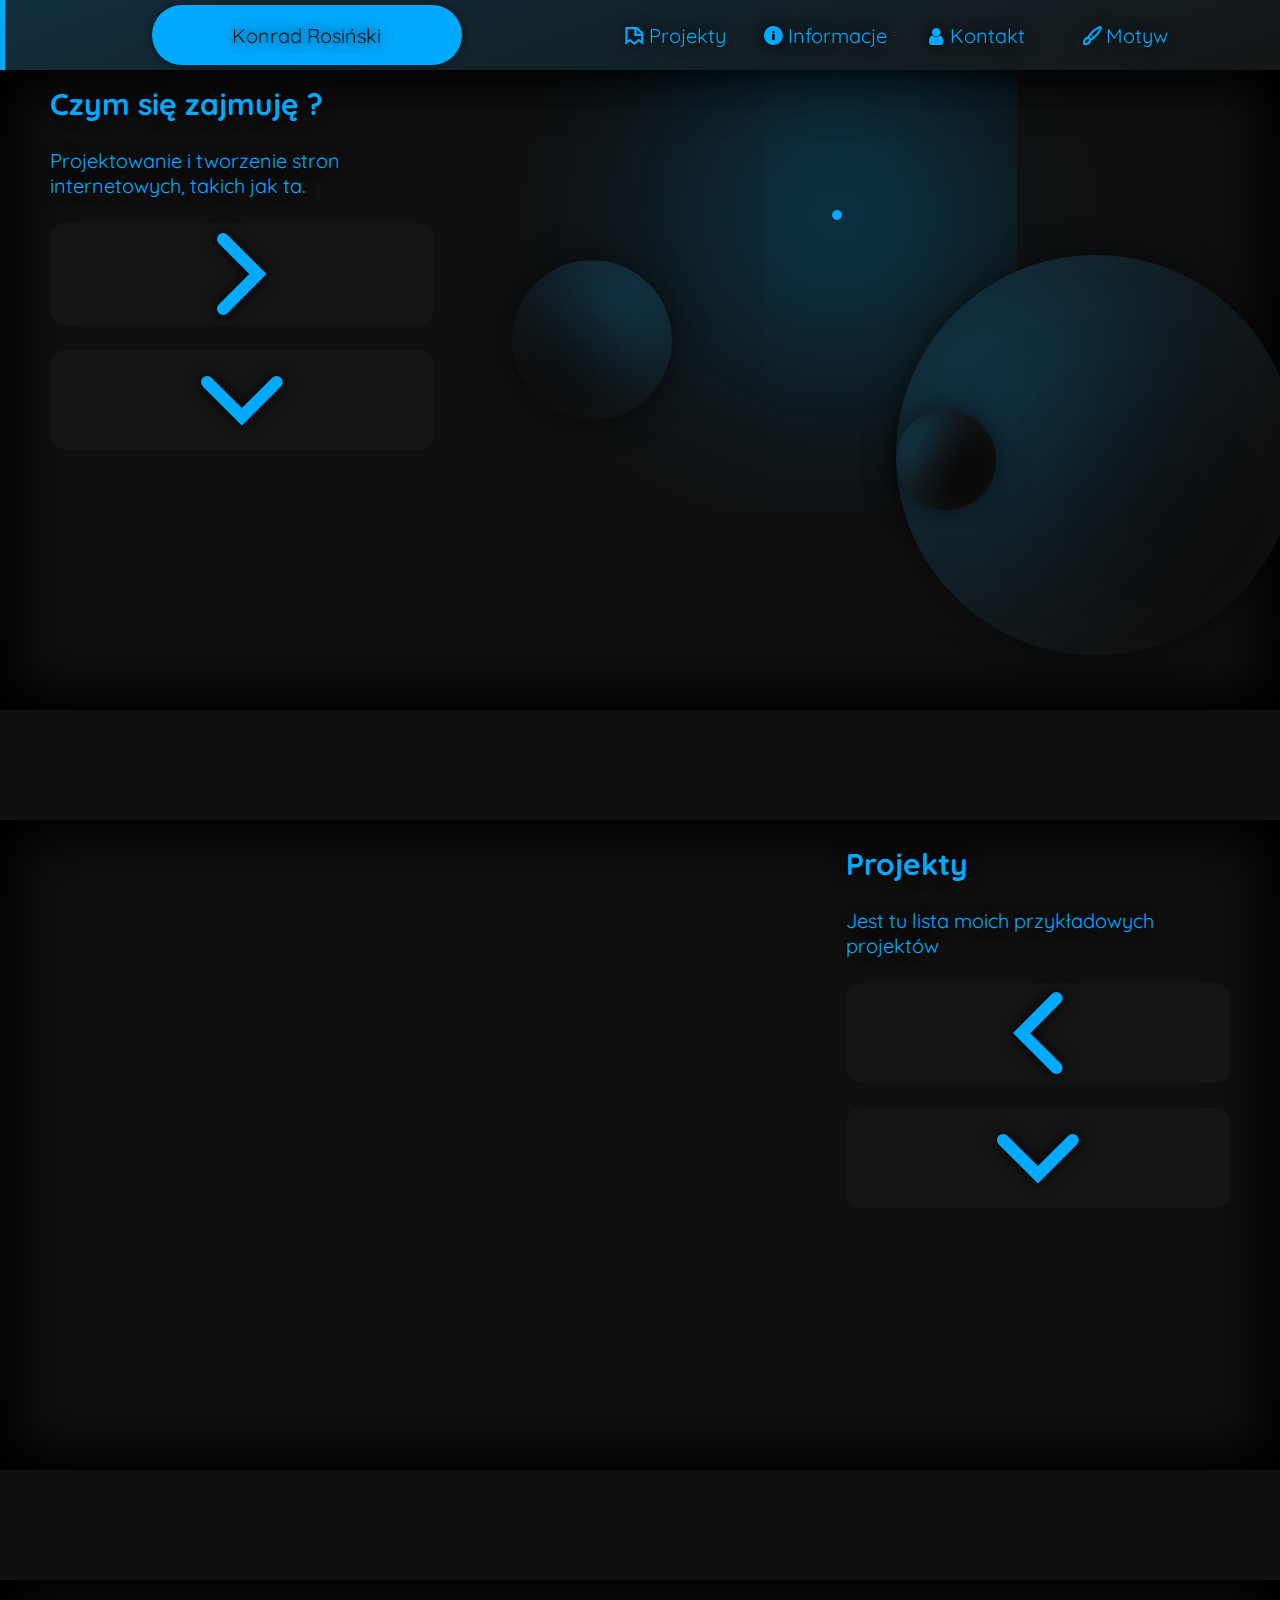
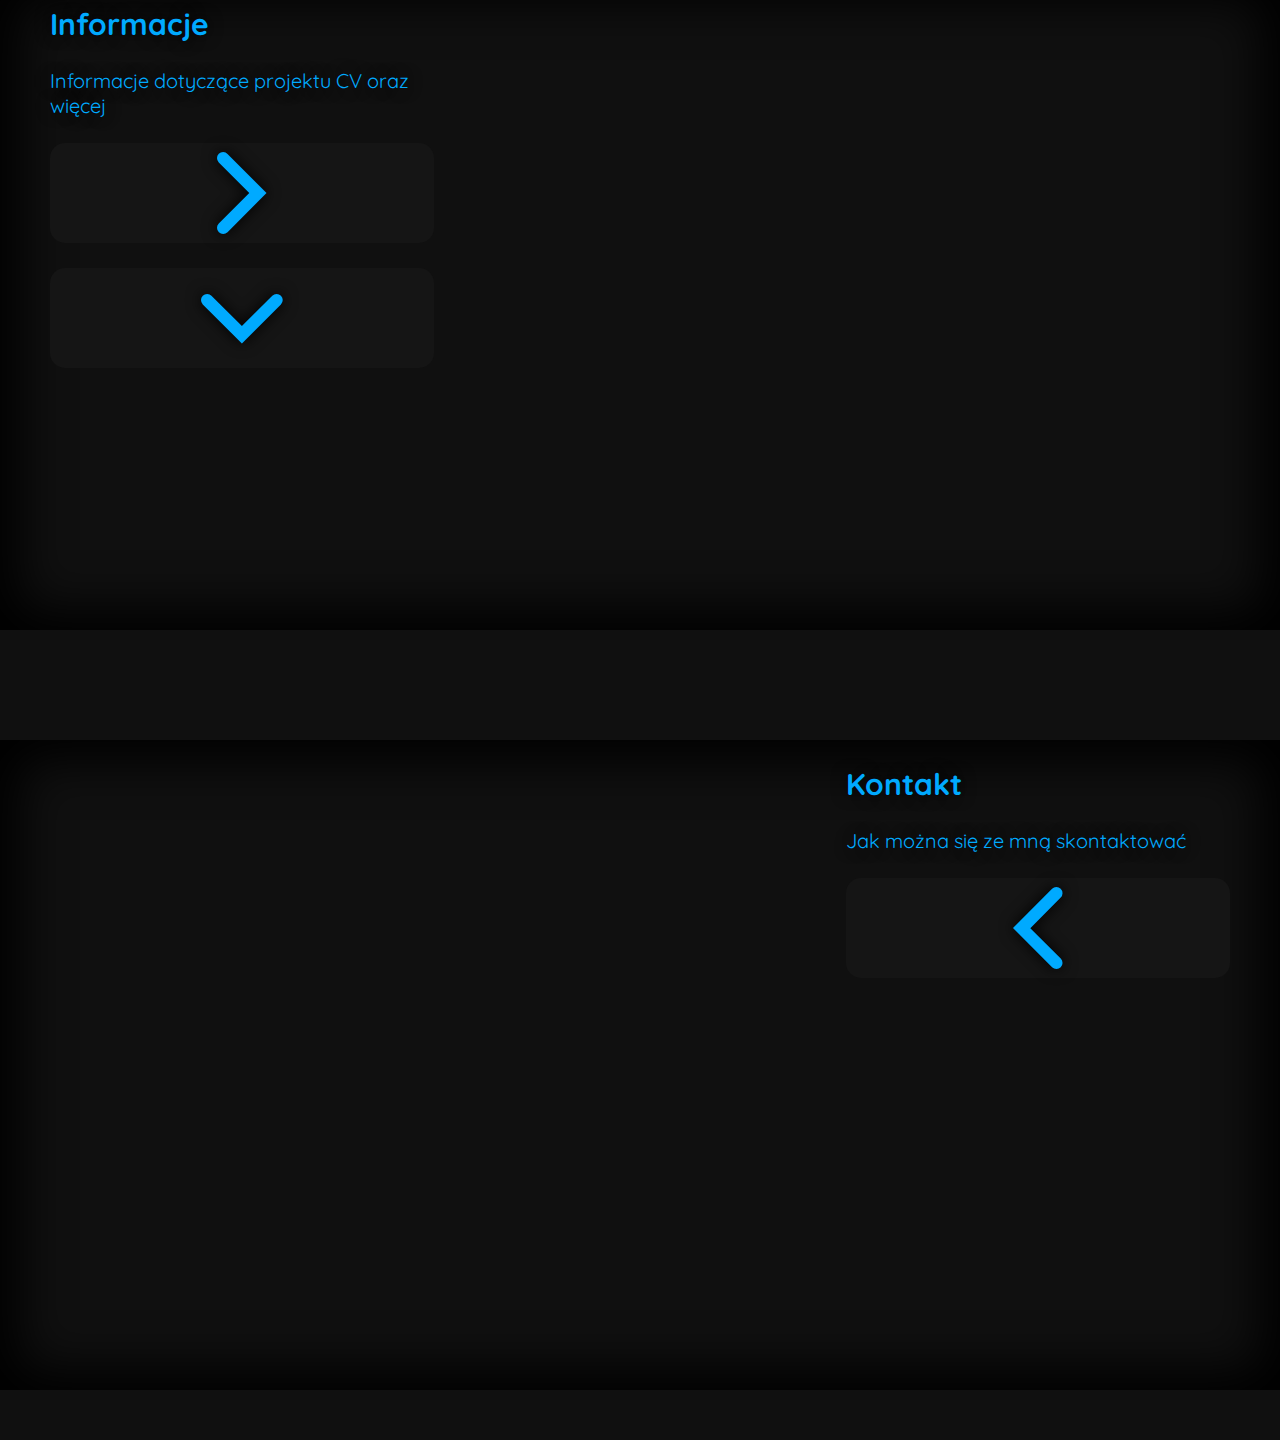
<file: index.html>
<html>

<head>
	<title>Konrad Rosiński</title>
	<meta charset="utf8"/>
	<link href="style.css" rel="stylesheet" type="text/css">
	<link href="css/fontello.css" rel="stylesheet" type="text/css">
	<link href="https://fonts.googleapis.com/css2?family=Quicksand:wght@300&display=swap" rel="stylesheet">
	<link rel="preconnect" href="https://fonts.googleapis.com">
	<link rel="preconnect" href="https://fonts.gstatic.com" crossorigin>
	<link href="https://fonts.googleapis.com/css2?family=Quicksand:wght@300&display=swap" rel="stylesheet">
	<script src="script.js"	type="text/javascript"></script>

</head>

<body onload="randomise_color()">
	<header id="header">
		<div>
			<a href="#" class="header-logo">
				Konrad Rosiński
			</a>
		</div>
		
		<nav>
			<div><a href="#projects"><i class="demo-icon icon-doc-alt"></i>Projekty</a></div>
			<div><a href="#info"><i class="demo-icon icon-info-circled"></i>Informacje</a></div>
			<div><a href="#contact"><i class="demo-icon icon-user"></i>Kontakt</a></div>
			<div onclick="randomise_color()"><a><i class="demo-icon icon-brush"></i>Motyw</a></div>
		</nav>
	</header>
	
	<div id="me_block">
		<div class="content">
			<h2>Czym się zajmuję ?</h2>
			<p>Projektowanie i tworzenie stron internetowych, takich jak ta.</p>
			<button class="scroll-button" onclick="display_me_content()">
				<i class="demo-icon icon-right-open"></i>
			</button>
			<a class="scroll-button" href="#projects">
				<i class="demo-icon icon-down-open"></i>
			</a>
		</div>
		
		<div class="ball4">
		</div>
		<div class="ball1">
		</div>
		<div class="ball2">
		</div>
		<div class="ball3">
		</div>
			
	</div>
	
	<div class="blank-div" id="projects">
	</div>
	
	<div class="block">
		<div class="content" style="float:right">
			<h2>Projekty</h2>
			<p">Jest tu lista moich przykładowych projektów</p>
			<a class="scroll-button" href="#">
				<i class="demo-icon icon-left-open"></i>
			</a>
			<a class="scroll-button" href="#info">
				<i class="demo-icon icon-down-open"></i>
			</a>
			
		</div>
	</div>
	
	<div class="blank-div" id="info">
	</div>
	
	<div class="block">
		<div class="content">
			<h2>Informacje</h2>
			<p>Informacje dotyczące projektu CV oraz więcej</p>
			<a class="scroll-button" href="#projects">
				<i class="demo-icon icon-right-open"></i>
			</a>
			<a class="scroll-button" href="#contact">
				<i class="demo-icon icon-down-open"></i>
			</a>
			
		</div>
	</div>
	
	<div class="blank-div" id="contact">
	</div>
	
	<div class="block">
		<div class="content" style="float:right;">
			<h2>Kontakt</h2>
			<p>Jak można się ze mną skontaktować</p>
			<a class="scroll-button" href="#info">
				<i class="demo-icon icon-left-open"></i>
			</a>
			
		</div>
	</div>
</body>
</html>
</file>
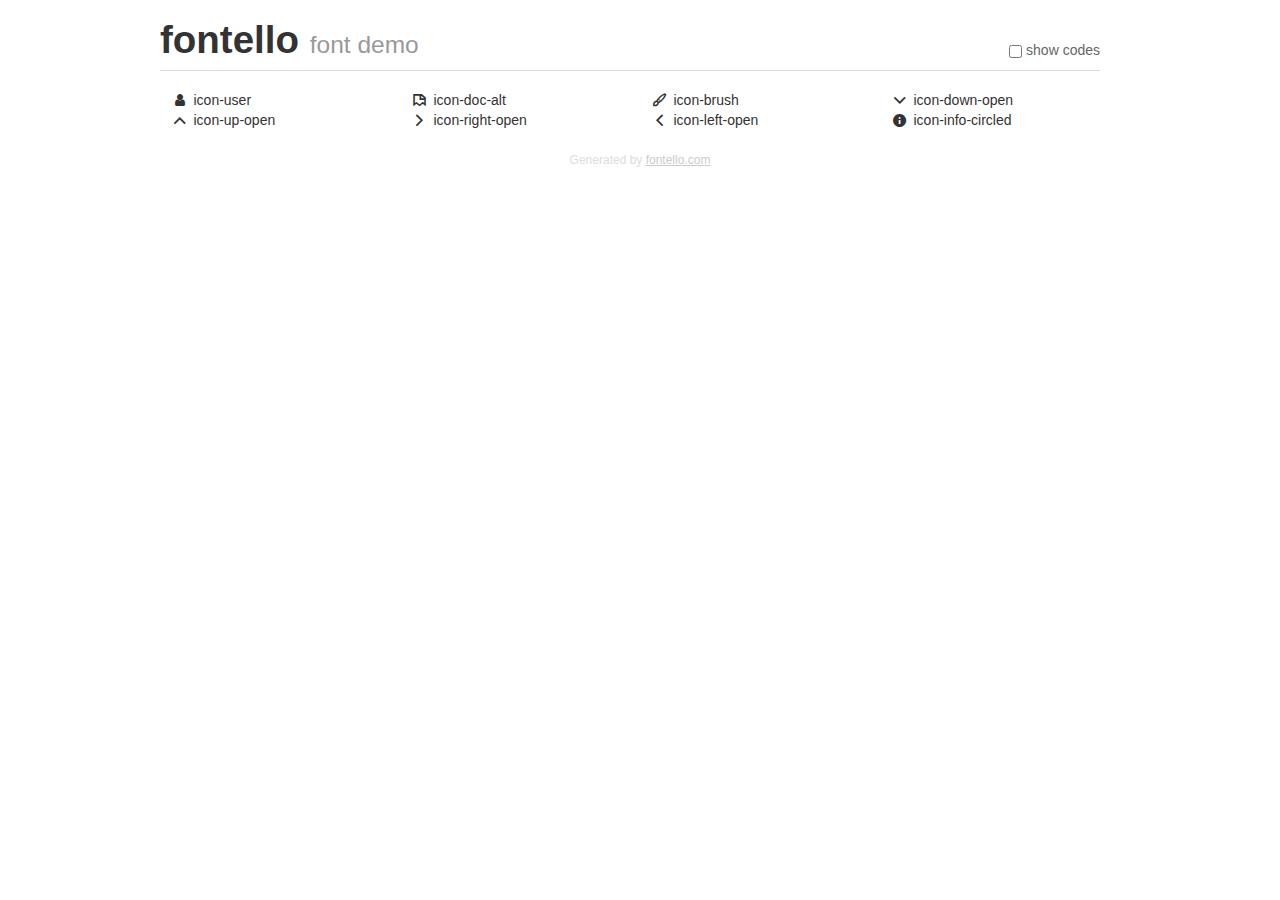
<file: demo.html>
<!DOCTYPE html>
<html>
  <head>
  <!--[if lt IE 9]><script language="javascript" type="text/javascript" src="//html5shim.googlecode.com/svn/trunk/html5.js"></script><![endif]-->
  <meta charset="UTF-8">
  <style>
    html {
      font-size: 100%;
      -webkit-text-size-adjust: 100%;
      -ms-text-size-adjust: 100%;
    }
    a:focus {
      outline: thin dotted #333;
      outline: 5px auto -webkit-focus-ring-color;
      outline-offset: -2px;
    }
    a:hover,
    a:active {
      outline: 0;
    }
    input {
      margin: 0;
      font-size: 100%;
      vertical-align: middle;
      *overflow: visible;
      line-height: normal;
    }
    input::-moz-focus-inner {
      padding: 0;
      border: 0;
    }
    body {
      margin: 0;
      font-family: "Helvetica Neue", Helvetica, Arial, sans-serif;
      font-size: 14px;
      line-height: 20px;
      color: #333;
      background-color: #fff;
    }
    a {
      color: #08c;
      text-decoration: none;
    }
    a:hover {
      color: #005580;
      text-decoration: underline;
    }
    .row {
      margin-left: -20px;
      *zoom: 1;
    }
    .row:before,
    .row:after {
      display: table;
      content: "";
      line-height: 0;
    }
    .row:after {
      clear: both;
    }
    .span3 {
      float: left;
      min-height: 1px;
      margin-left: 20px;
      width: 220px;
    }
    .container {
      width: 940px;
      margin-right: auto;
      margin-left: auto;
      *zoom: 1;
    }
    .container:before,
    .container:after {
      display: table;
      content: "";
      line-height: 0;
    }
    .container:after {
      clear: both;
    }
    small {
      font-size: 85%;
    }
    h1 {
      margin: 10px 0;
      font-family: inherit;
      font-weight: bold;
      line-height: 20px;
      color: inherit;
      text-rendering: optimizelegibility;
      line-height: 40px;
      font-size: 38.5px;
    }
    h1 small {
      font-weight: normal;
      line-height: 1;
      color: #999;
      font-size: 24.5px;
    }

    body {
      margin-top: 90px;
    }
    .header {
      position: fixed;
      top: 0;
      left: 50%;
      margin-left: -480px;
      background-color: #fff;
      border-bottom: 1px solid #ddd;
      padding-top: 10px;
      z-index: 10;
    }
    .footer {
      color: #ddd;
      font-size: 12px;
      text-align: center;
      margin-top: 20px;
    }
    .footer a {
      color: #ccc;
      text-decoration: underline;
    }
    .the-icons {
      font-size: 14px;
      line-height: 24px;
    }
    .switch {
      position: absolute;
      right: 0;
      bottom: 10px;
      color: #666;
    }
    .switch input {
      margin-right: 0.3em;
    }
    .codesOn .i-name {
      display: none;
    }
    .codesOn .i-code {
      display: inline;
    }
    .i-code {
      display: none;
    }
    @font-face {
      font-family: 'fontello';
      src: url('./font/fontello.eot?42373926');
      src: url('./font/fontello.eot?42373926#iefix') format('embedded-opentype'),
           url('./font/fontello.woff?42373926') format('woff'),
           url('./font/fontello.ttf?42373926') format('truetype'),
           url('./font/fontello.svg?42373926#fontello') format('svg');
      font-weight: normal;
      font-style: normal;
    }
    .demo-icon {
      font-family: "fontello";
      font-style: normal;
      font-weight: normal;
      speak: never;
     
      display: inline-block;
      text-decoration: inherit;
      width: 1em;
      margin-right: .2em;
      text-align: center;
      /* opacity: .8; */
     
      /* For safety - reset parent styles, that can break glyph codes*/
      font-variant: normal;
      text-transform: none;
     
      /* fix buttons height, for twitter bootstrap */
      line-height: 1em;
     
      /* Animation center compensation - margins should be symmetric */
      /* remove if not needed */
      margin-left: .2em;
     
      /* You can be more comfortable with increased icons size */
      /* font-size: 120%; */
     
      /* Font smoothing. That was taken from TWBS */
      -webkit-font-smoothing: antialiased;
      -moz-osx-font-smoothing: grayscale;
     
      /* Uncomment for 3D effect */
      /* text-shadow: 1px 1px 1px rgba(127, 127, 127, 0.3); */
    }
    </style>
    <link rel="stylesheet" href="css/animation.css"><!--[if IE 7]><link rel="stylesheet" href="css/" + font.fontname + "-ie7.css"><![endif]-->
    <script>
      function toggleCodes(on) {
        var obj = document.getElementById('icons');
      
        if (on) {
          obj.className += ' codesOn';
        } else {
          obj.className = obj.className.replace(' codesOn', '');
        }
      }
    </script>
  </head>
  <body>
    <div class="container header">
      <h1>fontello <small>font demo</small></h1>
      <label class="switch">
        <input type="checkbox" onclick="toggleCodes(this.checked)">show codes
      </label>
    </div>
    <div class="container" id="icons">
      <div class="row">
        <div class="span3" title="Code: 0xe800">
          <i class="demo-icon icon-user">&#xe800;</i> <span class="i-name">icon-user</span><span class="i-code">0xe800</span>
        </div>
        <div class="span3" title="Code: 0xe801">
          <i class="demo-icon icon-doc-alt">&#xe801;</i> <span class="i-name">icon-doc-alt</span><span class="i-code">0xe801</span>
        </div>
        <div class="span3" title="Code: 0xe802">
          <i class="demo-icon icon-brush">&#xe802;</i> <span class="i-name">icon-brush</span><span class="i-code">0xe802</span>
        </div>
        <div class="span3" title="Code: 0xf004">
          <i class="demo-icon icon-down-open">&#xf004;</i> <span class="i-name">icon-down-open</span><span class="i-code">0xf004</span>
        </div>
      </div>
      <div class="row">
        <div class="span3" title="Code: 0xf005">
          <i class="demo-icon icon-up-open">&#xf005;</i> <span class="i-name">icon-up-open</span><span class="i-code">0xf005</span>
        </div>
        <div class="span3" title="Code: 0xf006">
          <i class="demo-icon icon-right-open">&#xf006;</i> <span class="i-name">icon-right-open</span><span class="i-code">0xf006</span>
        </div>
        <div class="span3" title="Code: 0xf007">
          <i class="demo-icon icon-left-open">&#xf007;</i> <span class="i-name">icon-left-open</span><span class="i-code">0xf007</span>
        </div>
        <div class="span3" title="Code: 0xf085">
          <i class="demo-icon icon-info-circled">&#xf085;</i> <span class="i-name">icon-info-circled</span><span class="i-code">0xf085</span>
        </div>
      </div>
    </div>
    <div class="container footer">Generated by <a href="https://fontello.com">fontello.com</a></div>
  </body>
</html>
</file>
<file: style.css>
*
{
	user-select:none;
	scroll-behavior: smooth;
}

:root
{
	--bg:#101010;
	--color-1:#151515;
	--font:#00ffbb;
}

body
{
	background:var(--bg);
	color:var(--font);
	font-family: 'Quicksand', sans-serif;
	margin:auto;
	overflow:hidden;
	
}


header, .me_content_header
{
	position:fixed;
	top:0px;
	left:0px;
	display:flex;
	align-items:center;
	justify-content:left;
	gap:20px;
	background: linear-gradient(160deg, var(--font) -500%, var(--color-1) 100%);
	margin:auto;
	padding:0px 30px;
	height:100px;
	width:100%;
	border-left:5px solid var(--font);
	box-shadow:0 0 30px 2px rgba(0,0,0,.5);
	z-index:10;
	animation:appear 0.7s;
}

header > *
{
	animation:appear 1.3s;
	font-size:30px;
}

.header-logo
{
	background-color:var(--font);
	display:flex;
	justify-content:center;
	align-items:center;
	height:70px;
	width:200px;
	border-radius:100px;
	font-size:25px;
	color:var(--color-1);
	box-shadow:0 0 10px 1px rgba(0,0,0,.4);
	transition:all 0.7s;
}
.header-logo:hover
{
	font-size:23px;
}

header a
{
	background-color:transparent;
	color:var(--font);
	font-family: 'Quicksand', sans-serif;
	font-size:20px;
	padding:5px;
	border:0px;
	border-radius:100px;
	text-shadow:0 0 15px black;
	text-decoration:none;
	transition:all 0.3s;
}

header a:hover
{
	font-size:21px;
	cursor:pointer;
}

nav
{
	display:flex;
	justify-content:center;
	align-items:center;
}

nav div
{
	box-sizing:border-box;
	width:150px;
	text-align:center;
}

nav div:focus
{
	border:1px solid var(--font);
}

.blank-div
{
	display:flex;
	align-items:center;
	justify-content:center;
	background-color:var(--bg);
	height:0px;
}

.block, #me_block
{
	overflow:hidden;
	position:relative;
	background-color:var(--bg);
	height:780px;
	width:100%;
	margin:auto;
	margin-top:140px;
	margin-bottom:50px;
	box-shadow:inset 0 0 50px 20px rgb(0,0,0);
}

.content, .me_content_content
{
	position:relative;
	width:30%;
	height:710px;
	font-size:35px;
	padding:0px 50px;
	text-shadow:0 0 15px black;
	z-index:1;
}

.content
{
	animation:content_me_show 0.9s;
}

.me_content_content
{
	transform:translate(-10000px, 0px);
	animation:content_me_hide 0.5s;
}

.scroll-button, .me_content_scroll-button, .me_content_back-button 
{
	display:block;
	width:50%;
	background-color:var(--bg);
	border:none;
	border-radius:15px;
	margin-top:25px;
	text-align:center;
	text-shadow:0 0 15px black;
	font-size:200px;
	color:var(--font);
	transition:all 0.5s;
}

.me_content_back-button 
{
	animation:appear 0.7s;
}

.scroll-button:hover, .me_content_scroll-button:hover, .me_content_back-button:hover
{
	box-shadow:-10px 0px 20px 20px rgba(0,0,0,.4);
	transform:translatex(30px);
	cursor:pointer;
}

.scroll-button:active, .me_content_scroll-button:active, .me_content_back-button:active
{
	box-shadow:none;
	transform:none;
	cursor:pointer;
}

.me_content_back-button 
{
	position:absolute;
	top:0;
	left:0;
	width:150px;
	border:none;
	margin-top:20px;
	margin-left:20px;
	font-size:60px;
}

.me_content_back-button:hover
{
	transform:translatey(5px);
}


.ball1, .me_content_ball1
{
	background-color:var(--color-1);
	position:absolute;
	top:0%;
	left:70%;
	width:700px;
	height:700px;
	border-radius:100%;
	overflow:hidden;
	box-shadow:0 0 30px 2px rgba(0,0,0,.5);
}

.ball1
{
	animation:ball-animation-1 0.7s;
}
.me_content_ball1
{
	transform:translate(-15%, 0px) rotate(10deg) scale(130%) ;
	animation-name:me_content_ball-animation-1;
	animation-duration:0.7s;
}


.ball1::after, .me_content_ball1::after
{
	content:"";
	position:absolute;
	width:700px;
	height:700px;
	border-radius:100%;
	border-left:70px solid var(--font);
	border-right:140px solid black;
	filter:blur(120px);
	transform:rotate(-5deg);
	box-sizing:border-box;
}

.me_content_ball1::before
{
	content:"CSS 58%";
	font-size:80px;
	text-shadow:0px 0px 20px black;
	position:absolute;
	top:250px;
	left:180px;
	box-sizing:border-box;
	animation:appear 2s;
}

.ball2,.me_content_ball2
{
	background-color:var(--color-1);
	position:absolute;
	top:500px;
	left:75%;
	width:200px;
	height:200px;
	border-radius:100px;
	overflow:hidden;
	box-shadow:0 0 30px 2px rgba(0,0,0,.5);
}

.ball2::after, .me_content_ball2::after
{
	content:"";
	position:absolute;
	width:200px;
	height:200px;
	border-radius:100%;
	border-left:20px solid var(--font);
	border-right:40px solid black;
	filter:blur(33px);
	transform:rotate(10deg);
	box-sizing:border-box;
}

.me_content_ball2::before
{
	content:"javascript 7%";
	font-size:25px;
	text-shadow:0px 0px 20px black;
	position:absolute;
	top:80px;
	left:20px;
	box-sizing:border-box;
	transform:rotate(-90deg);
	animation:appear 2s;
}

.ball2
{
	animation:ball-animation-2 0.7s;
}

.me_content_ball2
{
	transform:translate(-370%, 10%) scale(130%) rotate(90deg);
	animation-name:me_content_ball-animation-2;
	animation-duration:0.7s;
}

.ball3, .me_content_ball3
{
	background-color:var(--color-1);
	position:absolute;
	top:200px;
	left:40%;
	width:300px;
	height:300px;
	border-radius:100%;
	overflow:hidden;
	box-shadow:0 0 30px 2px rgba(0,0,0,.5);
}

.ball3
{
	animation:ball-animation-3 0.7s;
}

.me_content_ball3
{
	transform:translate(-220%, -30%) scale(130%) rotate(0deg);
	animation-name:me_content_ball-animation-3;
	animation-duration:0.7s;
}

.ball3::after, .me_content_ball3::after
{
	content:"";
	position:absolute;
	width:300px;
	height:300px;
	border-radius:100%;
	border-left:30px solid var(--font);
	border-right:60px solid black;
	filter:blur(50px);
	transform:rotate(170deg);
	box-sizing:border-box;
}

.me_content_ball3::before
{
	content:"HTML 35%";
	font-size:45px;
	text-shadow:0px 0px 20px black;
	position:absolute;
	top:120px;
	left:50px;
	box-sizing:border-box;
	animation:appear 2s;
}

.ball4, .me_content_ball4
{
	background:var(--font);
	position:absolute;
	top:300px;
	left:60%;
	width:10px;
	height:10px;
	border-radius:100%;
	overflow:hidden;
	box-shadow:0 0 300px 80px var(--font);
}

.ball4
{
	animation:ball-light-animation-1 0.7s;
}

.me_content_ball4
{
	transform:translate(-300px, -100px) scale(200%);
	box-shadow:0 0 300px 40px var(--font);
	animation-name:me_content_light-ball-animation-1; 
	animation-duration:0.7s;
}

@keyframes appear
{
	0%
	{
		opacity:0%;
	}
	100%
	{
		opacity:100%;
	}
}

@keyframes content_me_show
{
	0%
	{
		transform:translate(-1000px, 0px) scale(150%);
	}
	100%
	{
		transform:translate(0px, 0px) scale(100%);
	}
	
}

@keyframes content_me_hide
{
	0%
	{
		transform:translate(0px, 0px) scale(100%);
	}
	100%
	{
		transform:translate(-1000px, 0px) scale(150%);
	}
	
}

@keyframes ball-animation-1
{
	0%
	{
		transform:translate(-15%, 0px) rotate(10deg) scale(130%) ;
	}	
	100%
	{
		transform:translate(0px,0px);
	}
}

@keyframes ball-animation-2
{
	0%
	{
		transform:translate(-370%, 10%) scale(130%) rotate(90deg);
	}	
	100%
	{
		transform:translate(0px,0px);
	}
}

@keyframes ball-animation-3
{
	0%
	{
		transform:translate(-220%, -30%) scale(130%) rotate(0deg);
	}	
	100%
	{
		transform:translate(0px,0px);
	}
}

@keyframes ball-light-animation-1
{
	0%
	{
		transform:translate(-300px, -100px) scale(200%);
		box-shadow:0 0 300px 40px var(--font);
	}
	100%
	{
		transform:translate(0px,0px);
		box-shadow:0 0 300px 80px var(--font);
	}
}

@keyframes me_content_ball-animation-1
{
	0%
	{
		transform:translate(0px,0px);
	}	
	100%
	{
		transform:translate(-15%, 0px) rotate(10deg) scale(130%) ;
	}
}

@keyframes me_content_ball-animation-2
{
	0%
	{
		transform:translate(0px,0px);
	}
	100%
	{
		transform:translate(-370%, 10%) scale(130%) rotate(90deg);
	}
}

@keyframes me_content_ball-animation-3
{
	0%
	{
		transform:translate(0px,0px);
	}
	100%
	{
		transform:translate(-220%, -30%) scale(130%) rotate(0deg);
	}
}

@keyframes me_content_light-ball-animation-1
{
	0%
	{
		transform:translate(0px,0px);
		box-shadow:0 0 300px 80px var(--font);
	}
	100%
	{
		transform:translate(-300px, -100px) scale(200%);
		box-shadow:0 0 300px 40px var(--font);
	}
}

@media (max-width:1500px) and (orientation:landscape)
{
	body
	{
		overflow-y:scroll;
	}
	
	header
	{
		height:70px;
		justify-content:space-evenly;
	}
	
	header a
	{
		font-size:20px;
	}
	
	header a:hover
	{
		font-size:18px;
	}
	
	.header-logo
	{
		height:50px;
		width:300px;
		font-size:20px;
	}
	
	.header-logo:hover
	{
		font-size:25px;
	}
	
	
	.scroll-button, .me_content_scroll-button
	{
		display:block;
		width:100%;
		background-color:var(--color-1);
		border-radius:15px;
		border:none;
		margin-top:25px;
		text-align:center;
		font-size:100px;
		color:var(--font);
		transition:all 0.5s;
	}
	
	.block, #me_block
	{
		height:650px;
		width:100%;
		margin-top:60px;
	}
	
	.content, .me_content_content
	{
		font-size:20px;
	}
	.ball1, .me_content_ball1
	{
		top:30%;
		left:70%;
		width:400px;
		height:400px;
	}

	.ball1
	{
		animation:ball-animation-1 0.7s;
	}
	.me_content_ball1
	{
		transform:translate(-15%, 0px) rotate(10deg) scale(130%) ;
		animation-name:me_content_ball-animation-1;
		animation-duration:0.7s;
	}


	.ball1::after, .me_content_ball1::after
	{
		width:400px;
		height:400px;
		transform:rotate(35deg);
	}
	
	.me_content_ball1::before
	{
		font-size:80px;
		top:140px;
		left:30px;
	}
	
	.ball2,.me_content_ball2
	{
		top:350px;
		left:70%;
		width:100px;
		height:100px;
	}

	.ball2::after, .me_content_ball2::after
	{
		width:100px;
		height:100px;
		transform:rotate(30deg);
		border-left:10px solid var(--font);
		filter:blur(20px);
	}
	
	.me_content_ball2::before
	{
		font-size:15px;
		top:40px;
		left:5px;
		transform:rotate(-50deg);
	}
	.ball2
	{
		animation:ball-animation-2 0.7s;
	}

	.me_content_ball2
	{
		transform:translate(-370%, 10%) scale(130%) rotate(50deg);
		animation-name:me_content_ball-animation-2;
		animation-duration:0.7s;
	}

	.ball3, .me_content_ball3
	{
		top:200px;
		left:40%;
		width:160px;
		height:160px;
	}

	.ball3
	{
		animation:ball-animation-3 0.7s;
	}

	.me_content_ball3
	{
		transform:translate(-220%, -30%) scale(130%) rotate(-10deg);
		animation-name:me_content_ball-animation-3;
		animation-duration:0.7s;
	}

	.ball3::after, .me_content_ball3::after
	{
		width:160px;
		height:160px;
		transform:rotate(130deg);
	}

	.me_content_ball3::before
	{
		font-size:25px;
		top:60px;
		left:20px;
	}

	.ball4, .me_content_ball4
	{
		top:150px;
		left:65%;
	}

	.ball4
	{
		animation:ball-light-animation-1 0.7s;
	}

	.me_content_ball4
	{
		transform:translate(-300px, -100px) scale(200%);
		box-shadow:0 0 300px 40px var(--font);
		animation-name:me_content_light-ball-animation-1; 
		animation-duration:0.7s;
	}
	
	@keyframes ball-animation-2
	{
		0%
		{
			transform:translate(-370%, 10%) scale(130%) rotate(50deg);
		}
		100%
		{
			transform:translate(0px,0px);
		}
	}
	
	@keyframes me_content_ball-animation-2
	{
		0%
		{
			transform:translate(0px,0px);
		}
		100%
		{
			transform:translate(-370%, 10%) scale(130%) rotate(50deg);
		}
	}
	
	@keyframes ball-animation-3
	{
		0%
		{
			transform:translate(-220%, -30%) scale(130%) rotate(-10deg);
		}
		100%
		{
			transform:translate(0px,0px);
		}
	}

	@keyframes me_content_ball-animation-3
	{
		0%
		{
			transform:translate(0px,0px);
		}
		100%
		{
			transform:translate(-220%, -30%) scale(130%) rotate(-10deg);
		}
	}
	
}

@media (max-width:1000px)
{
	body
	{
		overflow-y:scroll;
	}
	
	header
	{
		height:200px;
		justify-content:space-evenly;
	}
	
	header div
	{
		font-size:65px;
	}
	
	header a
	{
		font-size:30px;
	}
	
	header a:hover
	{
		font-size:28px;
	}
	
	
	.header-logo
	{
		height:100px;
		width:300px;
		font-size:30px;
	}
	
	.header-logo:hover
	{
		font-size:25px;
	}
	
	header nav a i
	{
		font-size:45px;
	}
	
	
	.block, #me_block
	{
		height:1900px;
		width:100%;
		margin-top:200px;
		margin-right:100px;
	}
	
	.content, .me_content_content
	{
		width:90%;
		height:80%;
		font-size:50px;
		text-align:center;
		margin:auto;
		margin-top:0px;
	}
	.scroll-button, .me_content_scroll-button
	{
		width:50%;
		margin:auto;
		margin-top:300px;
		box-shadow:0 0 30px 2px rgba(0,0,0,.5);
	}
	
	.ball1 , .me_content_ball1
	{
		top:800px;
		left:50%;
	}
	
	.ball1::after, .me_content_ball1::after
	{
		transform:rotate(10deg);
	}
	
	.me_content_ball1::before
	{
		font-size:80px;
		top:300px;
		left:100px;
	}
	
	.ball2, .me_content_ball2
	{
		top:1300px;
		left:50%;
	}
	
	.ball2::after, .me_content_ball2::after
	{
		transform:rotate(50deg);
	}
	
	.me_content_ball2::before
	{
		font-size:30px;
		top:80px;
		left:10px;
		transform:rotate(-40deg);
	}
	
	.ball3, .me_content_ball3
	{
		top:1100px;
		left:5%;
	}
	
	.ball3::after, .me_content_ball3::after
	{
		transform:rotate(110deg);
	}
	
	.ball4, .me_content_ball4
	{
		top:1000px;
		left:25%;
	}
	
	@keyframes ball-animation-1
	{
		0%
		{
			transform:translate(50px, -600px) rotate(15deg) scale(120%);
		}
		100%
		{
			transform:translate(0px,0px);
		}
	}

	@keyframes ball-animation-2
	{
		0%
		{
			transform:translate(50px, -100px) rotate(20deg) scale(120%);
		}
		100%
		{
			transform:translate(0px,0px);
		}
	}

	@keyframes ball-animation-3
	{
		0%
		{
			transform:translate(0px, -400px) rotate(-15deg) scale(120%);
		}
		100%
		{
			transform:translate(0px,0px);
		}
	}
	
	@keyframes ball-light-animation-1
	{
	0%
	{
		transform:translate(-100px, -700px) scale(300%);
		box-shadow:0 0 300px 40px var(--font);
	}
	100%
	{
		transform:translate(0px,0px);
		box-shadow:0 0 300px 80px var(--font);
	}
	}
	
	.me_content_ball1
	{
		transform:translate(50px, -600px) rotate(15deg) scale(120%);
	}
	.me_content_ball2
	{
		transform:translate(50px, -100px) rotate(20deg) scale(120%);
	}
	.me_content_ball3
	{
		transform:translate(0px, -400px) rotate(-15deg) scale(120%);
	}
	.me_content_ball4
	{
		transform:translate(-100px, -700px) scale(300%);
	}
	
	
	@keyframes me_content_ball-animation-1
	{
		0%
		{
			transform:translate(0px,0px);
		}
		100%
		{
			transform:translate(50px, -600px) rotate(15deg) scale(120%);
		}
	}

	@keyframes me_content_ball-animation-2
	{
		0%
		{
			transform:translate(0px,0px);
		}
		100%
		{
			transform:translate(50px, -100px) rotate(20deg) scale(120%);
		}
	}

	@keyframes me_content_ball-animation-3
	{
		0%
		{
			transform:translate(0px,0px);
		}
		100%
		{
			transform:translate(0px, -400px) rotate(-15deg) scale(120%);
		}
	}

	@keyframes me_content_light-ball-animation-1
	{
		0%
		{
			transform:translate(0px,0px);
			box-shadow:0 0 300px 80px var(--font);
		}
		100%
		{
			transform:translate(-100px, -700px) scale(300%);
			box-shadow:0 0 300px 40px var(--font);
		}
	}
	
	
}
</file>
<file: css/fontello.css>
@font-face {
  font-family: 'fontello';
  src: url('../font/fontello.eot?17412268');
  src: url('../font/fontello.eot?17412268#iefix') format('embedded-opentype'),
       url('../font/fontello.woff2?17412268') format('woff2'),
       url('../font/fontello.woff?17412268') format('woff'),
       url('../font/fontello.ttf?17412268') format('truetype'),
       url('../font/fontello.svg?17412268#fontello') format('svg');
  font-weight: normal;
  font-style: normal;
}
/* Chrome hack: SVG is rendered more smooth in Windozze. 100% magic, uncomment if you need it. */
/* Note, that will break hinting! In other OS-es font will be not as sharp as it could be */
/*
@media screen and (-webkit-min-device-pixel-ratio:0) {
  @font-face {
    font-family: 'fontello';
    src: url('../font/fontello.svg?17412268#fontello') format('svg');
  }
}
*/
[class^="icon-"]:before, [class*=" icon-"]:before {
  font-family: "fontello";
  font-style: normal;
  font-weight: normal;
  speak: never;

  display: inline-block;
  text-decoration: inherit;
  width: 1em;
  margin-right: .2em;
  text-align: center;
  /* opacity: .8; */

  /* For safety - reset parent styles, that can break glyph codes*/
  font-variant: normal;
  text-transform: none;

  /* fix buttons height, for twitter bootstrap */
  line-height: 1em;

  /* Animation center compensation - margins should be symmetric */
  /* remove if not needed */
  margin-left: .2em;

  /* you can be more comfortable with increased icons size */
  /* font-size: 120%; */

  /* Font smoothing. That was taken from TWBS */
  -webkit-font-smoothing: antialiased;
  -moz-osx-font-smoothing: grayscale;

  /* Uncomment for 3D effect */
  /* text-shadow: 1px 1px 1px rgba(127, 127, 127, 0.3); */
}

.icon-user:before { content: '\e800'; } /* '' */
.icon-doc-alt:before { content: '\e801'; } /* '' */
.icon-brush:before { content: '\e802'; } /* '' */
.icon-down-open:before { content: '\f004'; } /* '' */
.icon-up-open:before { content: '\f005'; } /* '' */
.icon-right-open:before { content: '\f006'; } /* '' */
.icon-left-open:before { content: '\f007'; } /* '' */
.icon-info-circled:before { content: '\f085'; } /* '' */
</file>
<file: css/animation.css>
/*
   Animation example, for spinners
*/
.animate-spin {
  -moz-animation: spin 2s infinite linear;
  -o-animation: spin 2s infinite linear;
  -webkit-animation: spin 2s infinite linear;
  animation: spin 2s infinite linear;
  display: inline-block;
}
@-moz-keyframes spin {
  0% {
    -moz-transform: rotate(0deg);
    -o-transform: rotate(0deg);
    -webkit-transform: rotate(0deg);
    transform: rotate(0deg);
  }

  100% {
    -moz-transform: rotate(359deg);
    -o-transform: rotate(359deg);
    -webkit-transform: rotate(359deg);
    transform: rotate(359deg);
  }
}
@-webkit-keyframes spin {
  0% {
    -moz-transform: rotate(0deg);
    -o-transform: rotate(0deg);
    -webkit-transform: rotate(0deg);
    transform: rotate(0deg);
  }

  100% {
    -moz-transform: rotate(359deg);
    -o-transform: rotate(359deg);
    -webkit-transform: rotate(359deg);
    transform: rotate(359deg);
  }
}
@-o-keyframes spin {
  0% {
    -moz-transform: rotate(0deg);
    -o-transform: rotate(0deg);
    -webkit-transform: rotate(0deg);
    transform: rotate(0deg);
  }

  100% {
    -moz-transform: rotate(359deg);
    -o-transform: rotate(359deg);
    -webkit-transform: rotate(359deg);
    transform: rotate(359deg);
  }
}
@-ms-keyframes spin {
  0% {
    -moz-transform: rotate(0deg);
    -o-transform: rotate(0deg);
    -webkit-transform: rotate(0deg);
    transform: rotate(0deg);
  }

  100% {
    -moz-transform: rotate(359deg);
    -o-transform: rotate(359deg);
    -webkit-transform: rotate(359deg);
    transform: rotate(359deg);
  }
}
@keyframes spin {
  0% {
    -moz-transform: rotate(0deg);
    -o-transform: rotate(0deg);
    -webkit-transform: rotate(0deg);
    transform: rotate(0deg);
  }

  100% {
    -moz-transform: rotate(359deg);
    -o-transform: rotate(359deg);
    -webkit-transform: rotate(359deg);
    transform: rotate(359deg);
  }
}
</file>
